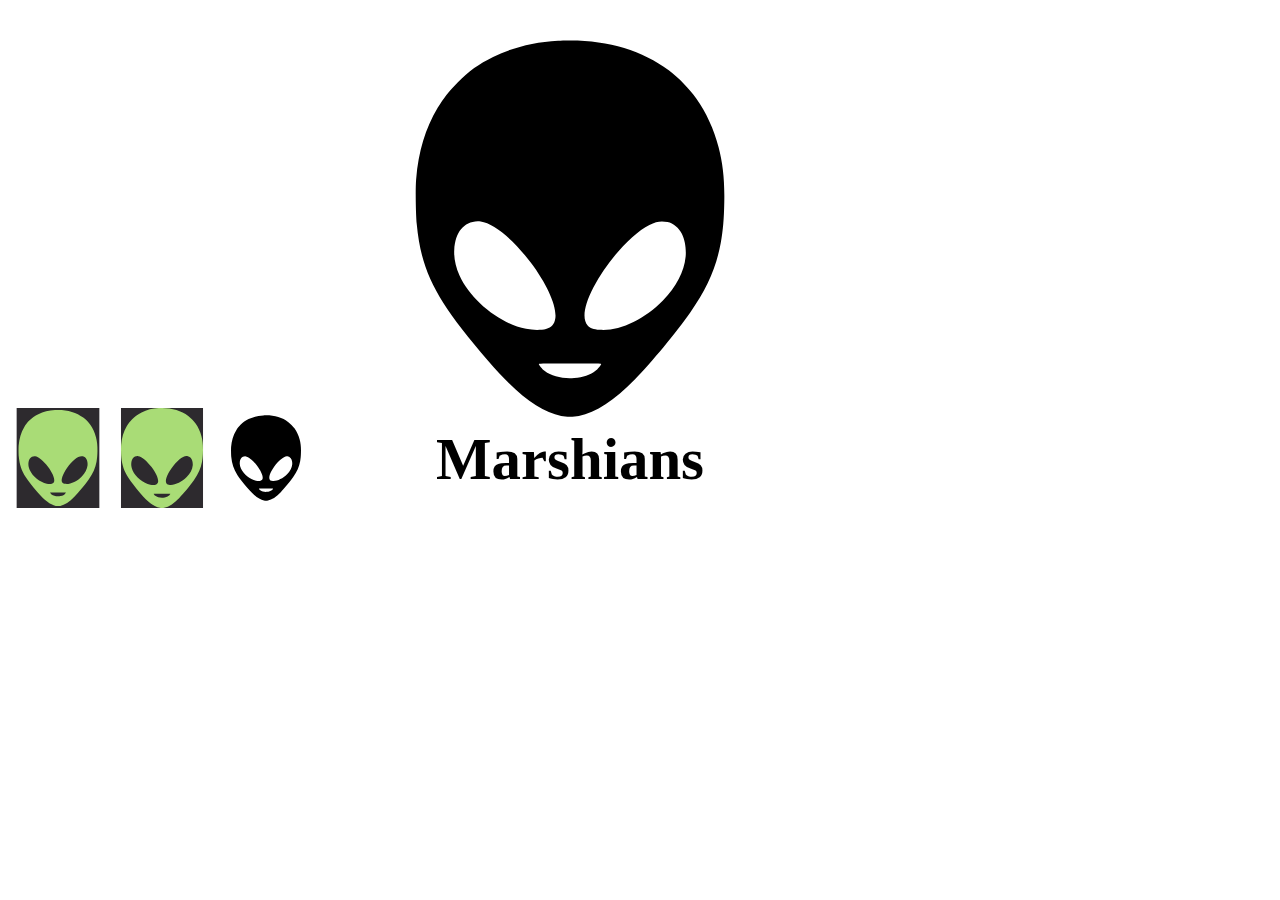
<file: originals/test.html>
<!DOCTYPE html>
<html lang="en">
  <head>
    <meta charset="UTF-8" />
    <meta name="viewport" content="width=device-width, initial-scale=1.0" />
    <title>Alien Face Tests</title>
    <style>
      .marshians-logo > .background {
        fill: #2d2a2e;
      }
      .marshians-logo > .alien-face {
        fill: #a9dc76;
      }
    </style>
  </head>
  <body>
    <svg
      class="marshians-logo"
      version="1.0"
      xmlns="http://www.w3.org/2000/svg"
      width="100px"
      height="100px"
      viewBox="0 0 1100 1330"
      preserveAspectRatio="xMidYMid meet"
    >
      <rect width="100%" height="100%" class="background" stroke="none" />
      <path
        transform="translate(25,1305) scale(0.1,-0.1)"
        stroke="none"
        class="alien-face"
        d="M4845 12789 c-822 -47 -1550 -229 -2210 -554 -483 -237 -826 -483 -1205 -864 -291 -292 -481 -535 -679 -866 -417 -698 -653 -1484 -733 -2435 -26 -315 -14 -1132 23 -1535 95 -1033 356 -1798 909 -2670 316 -497 846 -1183 1521 -1965 989 -1148 1752 -1724 2479 -1871 165 -34 435 -34 600 0 581 118 1206 526 1911 1249 551 564 1406 1597 1872 2263 575 821 889 1535 1042 2369 77 422 111 821 121 1415 13 719 -46 1276 -196 1851 -154 591 -423 1176 -751 1637 -253 353 -601 712 -941 968 -899 677 -2058 1025 -3388 1017 -129 0 -298 -5 -375 -9z m-2630 -6149 c446 -64 1102 -602 1700 -1395 564 -748 893 -1494 836 -1896 -28 -203 -125 -313 -318 -363 -165 -43 -449 -41 -678 5 -900 180 -1888 974 -2265 1819 -127 285 -191 596 -176 855 36 615 318 961 801 983 17 1 62 -3 100 -8z m6350 -17 c202 -43 385 -195 492 -408 99 -196 150 -516 124 -775 -52 -512 -313 -1015 -771 -1484 -638 -654 -1491 -1050 -2149 -997 -220 18 -327 56 -411 148 -194 212 -122 680 199 1298 461 888 1292 1814 1901 2120 237 119 400 145 615 98z m-2255 -4823 c0 -36 -120 -181 -203 -243 -179 -138 -403 -212 -714 -238 -385 -32 -766 58 -1000 238 -83 62 -203 207 -203 243 0 7 336 10 1060 10 724 0 1060 -3 1060 -10z"
      />
    </svg>
    <img width="100" height="100" src="alien-face.svg" />
    <img width="100" height="100" src="../marshians.svg" />
    <img width="500" height="500" src="../marshians-text.svg" />
  </body>
</html>
</file>
